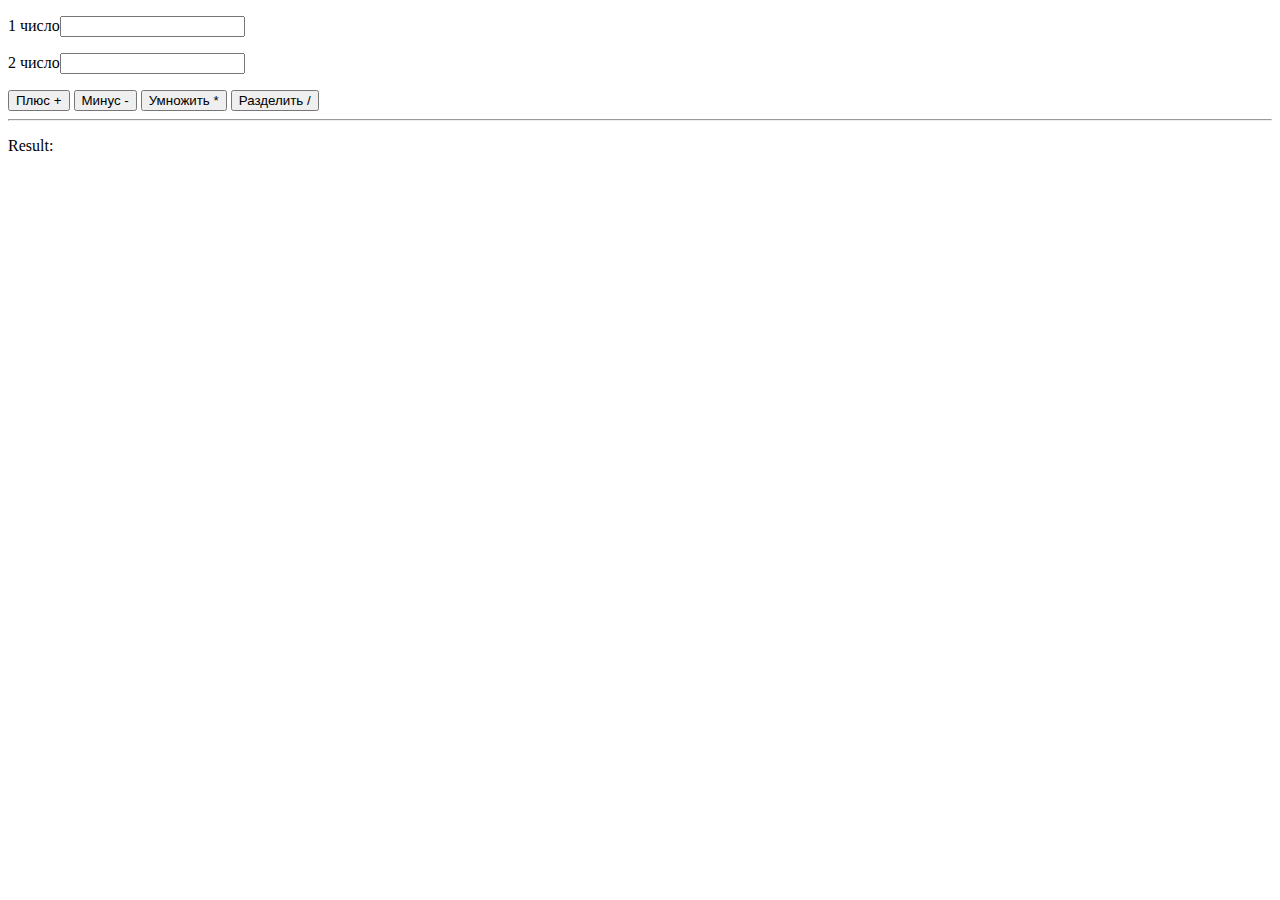
<file: index.html>
﻿<!DOCTYPE html>
<html>
  <head>
    <meta charset="utf-8">
    <title>Calculator</title>
    <script src="js.js" defer></script>
  </head>
  <body>
    <p>1 число<input type="text" id="n1"></p>
    <p>2 число<input type="text" id="n2"></p>
    <button onclick="plus()" >Плюс +</button>
    <button type="button" onclick="minus()" name="button">Минус -</button>
    <button type="button" onclick="multiply()" name="button">Умножить *</button>
    <button type="button" onclick="devide()" name="button">Разделить /</button>
    <hr>
     <p>Result: <span id="out"></span></p>

  </body>
</html>
</file>
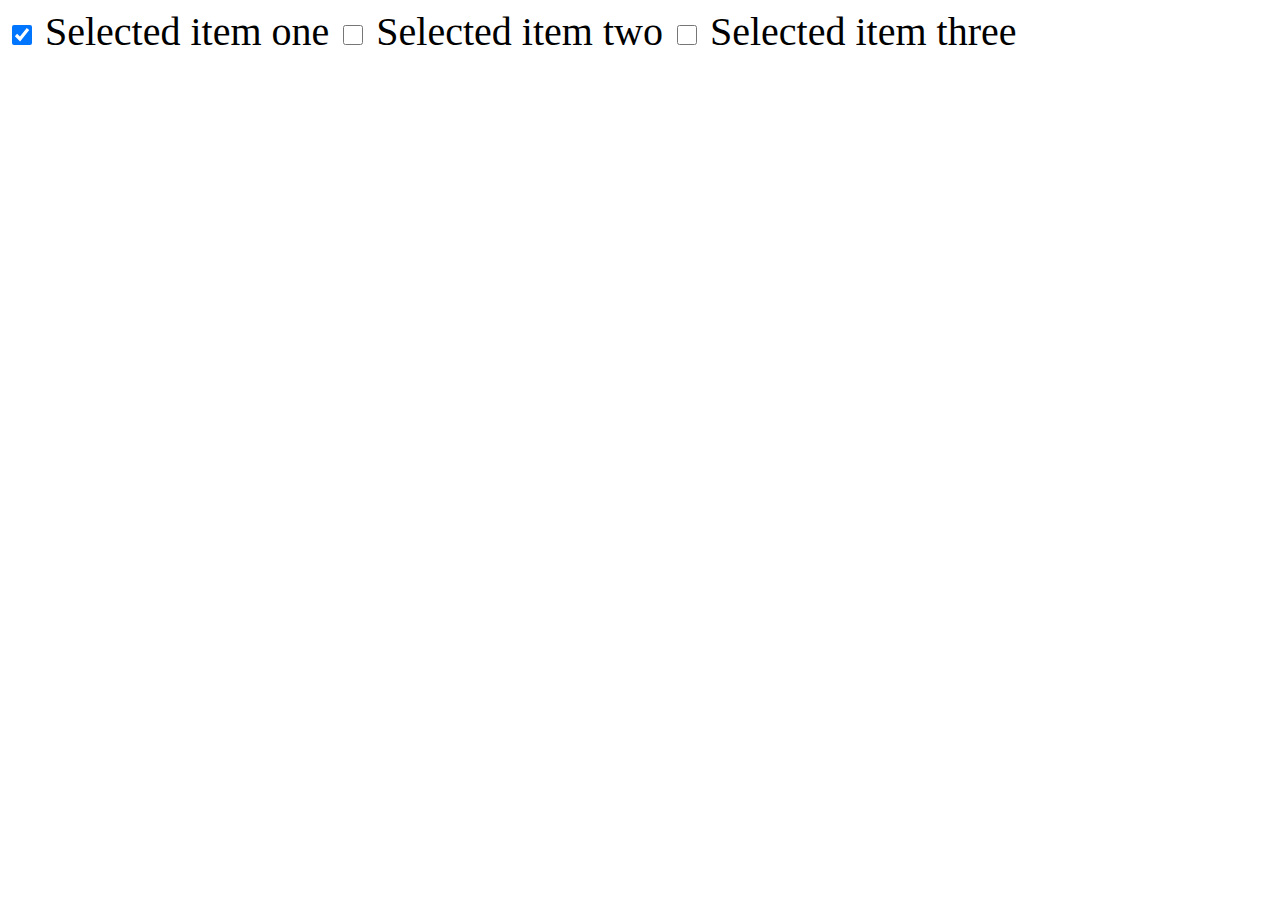
<file: Selected items/index.html>
﻿<!DOCTYPE html>
<html>
  <head>
    <meta charset="utf-8">
    <title>Selected items</title>
    <script src="script.js" defer></script>
  </head>
  <style media="screen">
      body{ font-size: 40px;}
      input{ width: 20px; height: 20px;}
  </style>

  <body>
    <label><input type="checkbox" id="one" onchange="selectedOne()" name="" value="" checked> Selected item one</label>

    <label><input type="checkbox" id="two" onchange="selectedTwo()" name="" value=""> Selected item two</label>

    <label><input type="checkbox" id="three" onchange="selectedThree()" name="" value=""> Selected item three</label>
  </body>
</html>
</file>
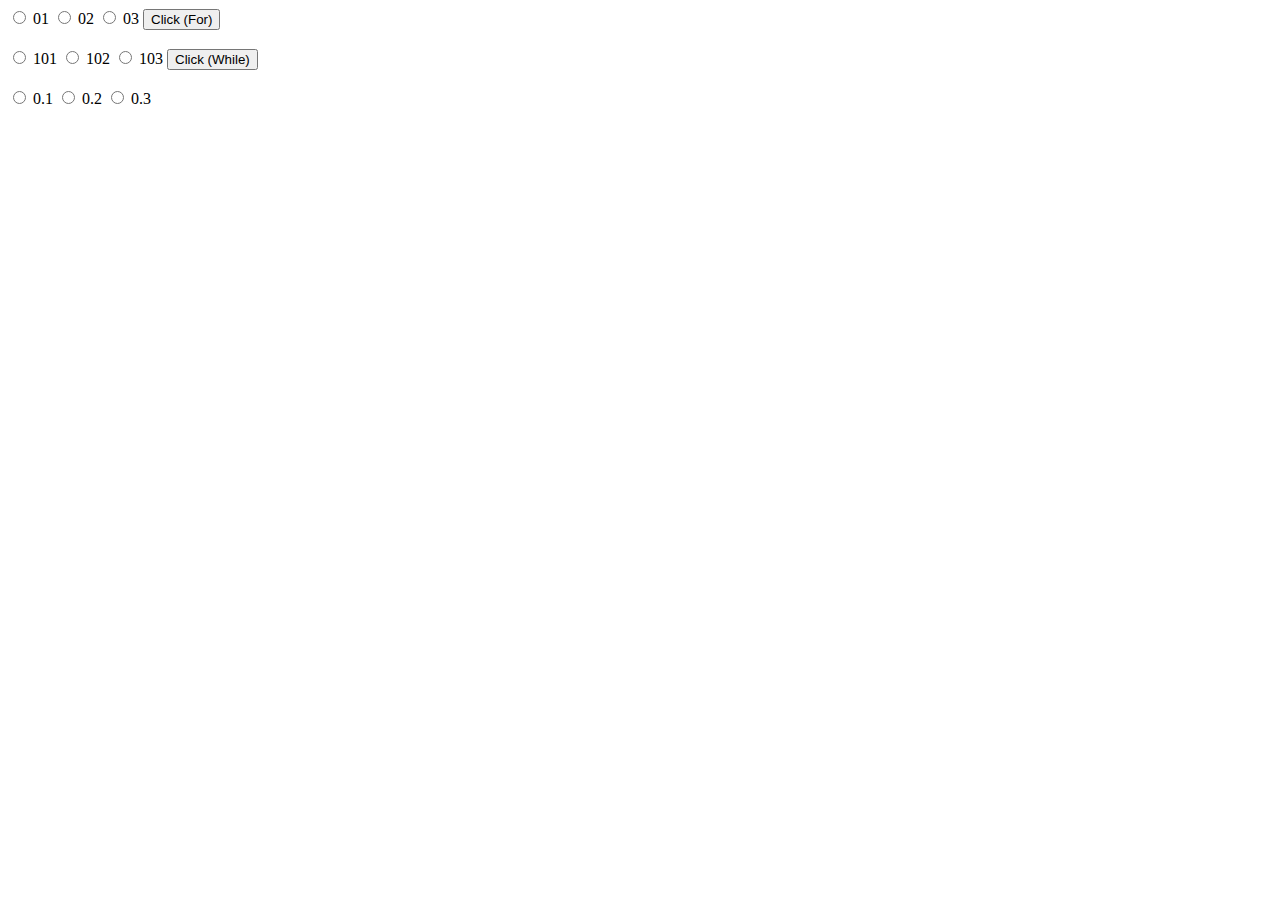
<file: Selected items2/index.html>
﻿<!DOCTYPE html>
<html>
  <head>
    <meta charset="utf-8">
    <title>Selected items</title>
    <script src="script.js" defer></script>
  </head>
  <body>
    <input type="radio" name="r1" value="5"> 01
    <input type="radio" name="r1" value="25"> 02
    <input type="radio" name="r1" value="255"> 03
    <button onclick="radio1()">Click (For)</button>
    <br>
    <br>
    <input type="radio" name="r3" value="5"> 101
    <input type="radio" name="r3" value="25"> 102
    <input type="radio" name="r3" value="255"> 103
    <button onclick="radio3()">Click (While)</button>
    <br>
    <br>
    <input type="radio" name="r2" value="5" onchange="radio2()"> 0.1
    <input type="radio" name="r2" value="25" onchange="radio2()"> 0.2
    <input type="radio" name="r2" value="255" onchange="radio2()"> 0.3

  </body>
</html>
</file>
